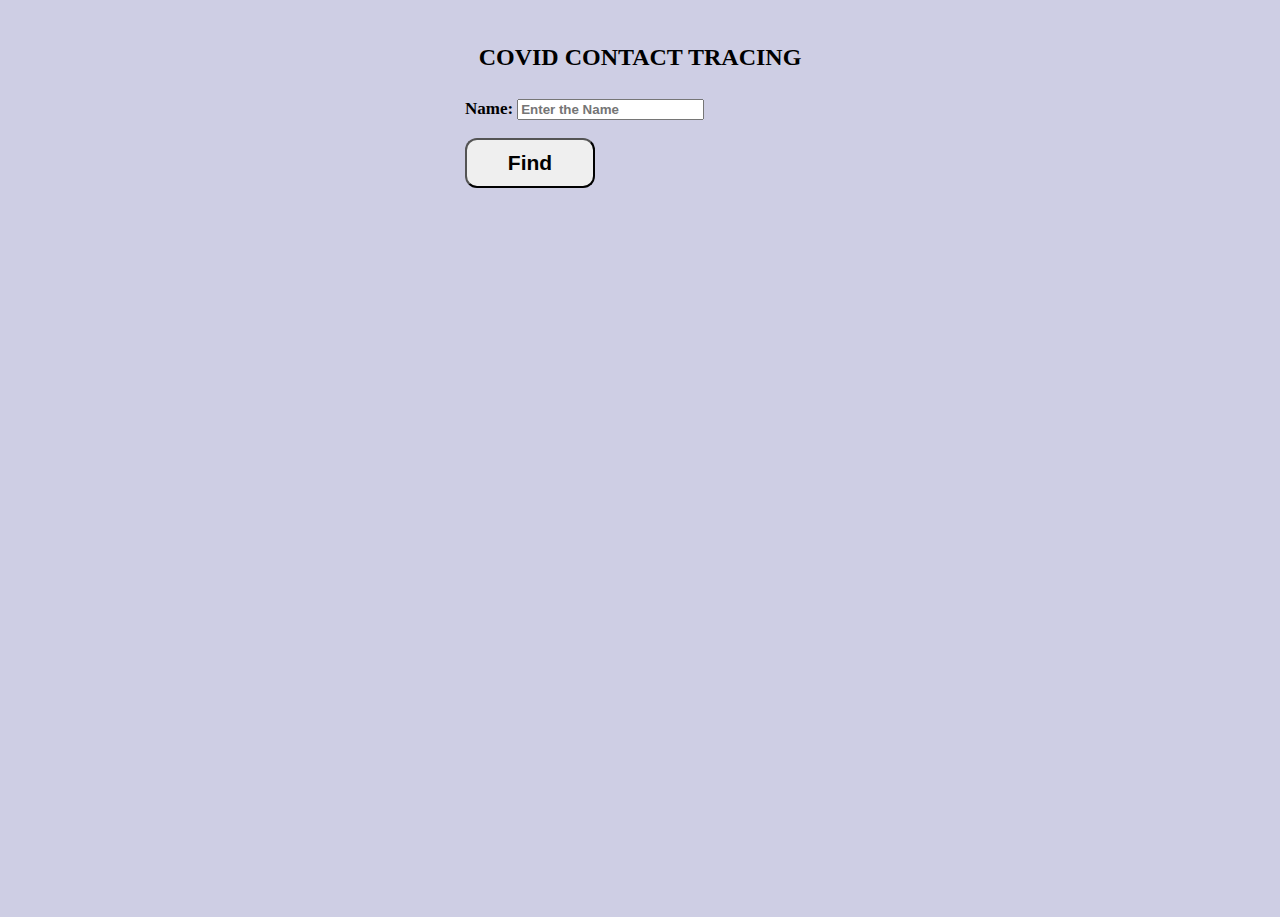
<file: templates/index.html>
<!DOCTYPE html>
<html >
<head>
  <meta charset="UTF-8">
  <title>covid</title>
  </head>
<body>

<style>

    html body {
      background-color: rgb(206, 206, 228);

      
  }

  
</style>

<!--Form Section-->
<br /><br />
<h2 style="text-align: center; margin: 0px; color: black">
  <b>COVID CONTACT TRACING</b>
</h2>
<br />

<div
  style="
    width: 350px;
    height: 50rem;
    margin: 0px auto;
    color: black;
    border-radius: 25px;
    padding: 10px 10px;
  "
>
  <form method="POST" action="{{ url_for('predict') }}">
    <div class="form-group">
      <label for="Name" style="font-size: 17px"><b>Name:</b></label>
      <input
        type="text"
        class="form-control"
        id="Name"
        name="name"
        placeholder="Enter the Name"
        style="font-weight: bold"
        required
      />
    </div><br>
    
    

    <div class="d-flex justify-content-center">
      <button
        type="submit"
        class="btn btn-info"
        style="color: black; font-weight: bold; width: 130px; height:50px; border-radius:12px; font-size: 21px;"
      >
        Find
      </button>
    </div>
  </form>
</div>

</body>
</html>
</file>
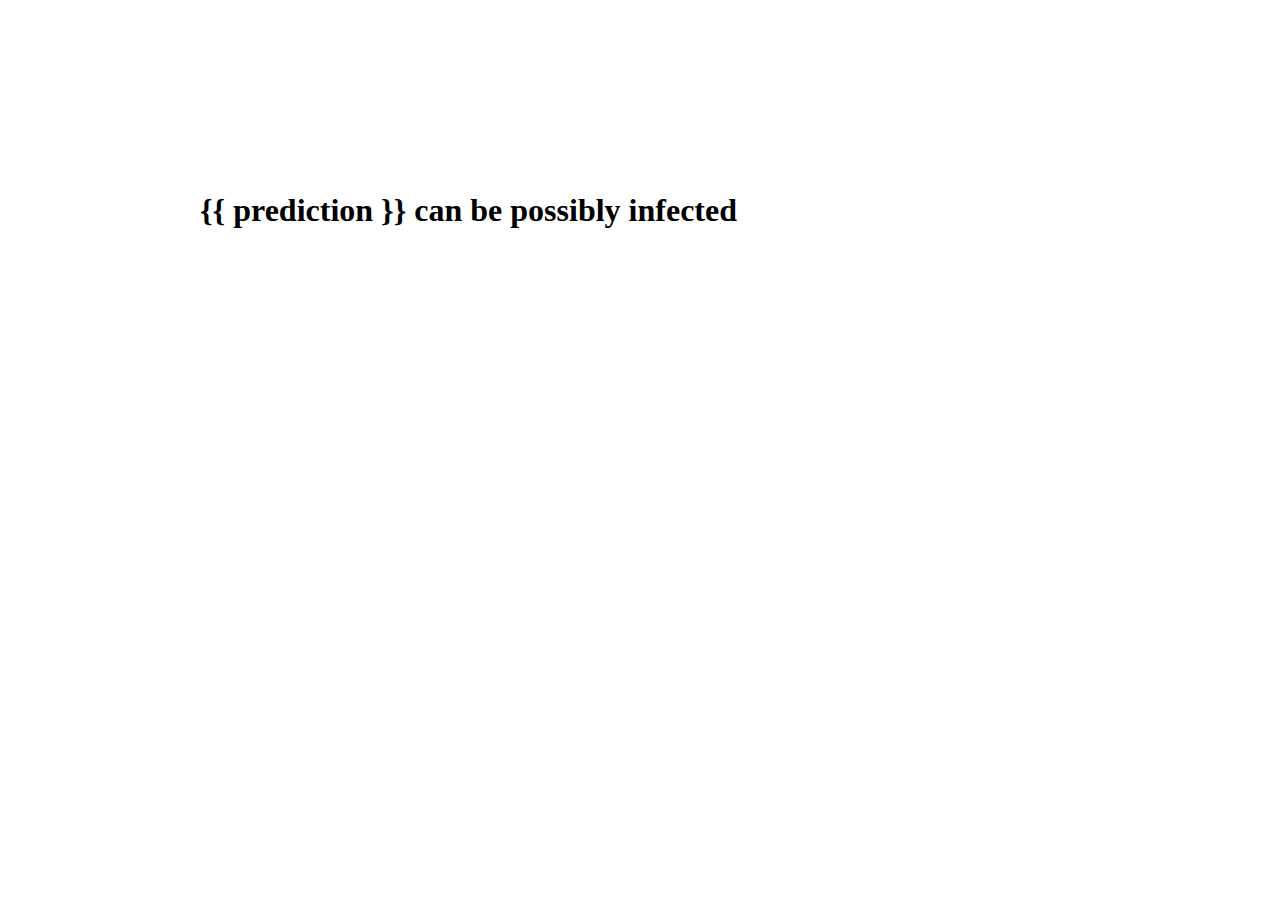
<file: templates/result.html>
<!DOCTYPE html>
<html >
<head>
  <meta charset="UTF-8">
  <title>Results</title>
  </head>






<body>



<style>
  .mt-0 {
  margin-top: 50 !important;
}
</style>


<div class="container py-2 mx-auto my-50 h-10 " style="margin: 12rem;">
  <div class="row">
      <div class="col-sm py-2 py-md-3">
          <div class="card card-body" style="justify-content: center;">
               <h1 class="text-center"><b>{{ prediction }}</b> can be possibly infected</h1>
          </div>
      </div>
  </div>
</div>

</body>
</html>
</file>
